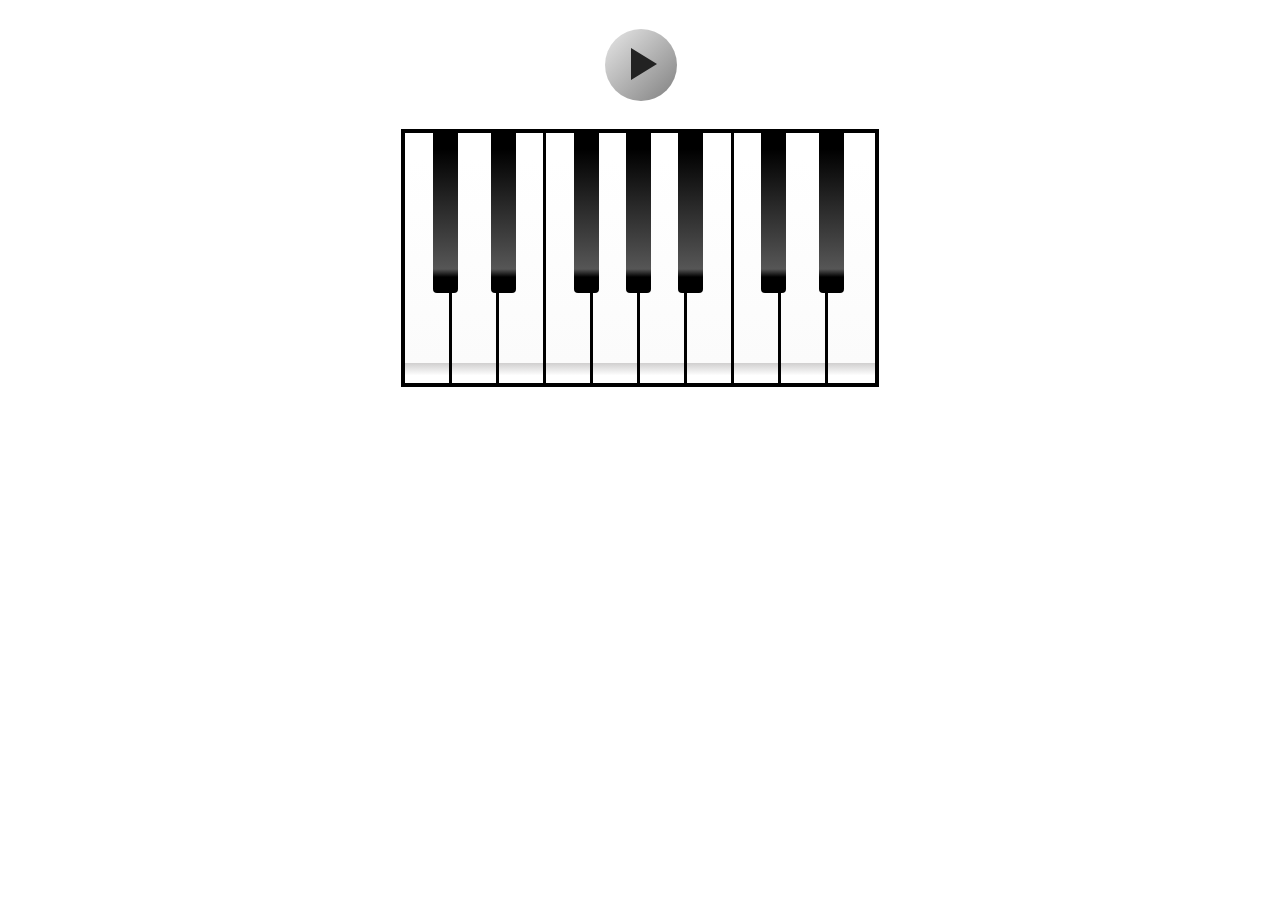
<file: src/index.html>
<!DOCTYPE html>
<html lang="en">
<head>
    <meta charset="UTF-8">
    <title>Piano</title>
    <link rel="stylesheet" href="styles.css">
</head>
<body>
    <div class="piano">
        <button class="play">&nbsp;</button>
        <div class="keyboard">
            <div data-key="KeyA" class="white-key key">&nbsp;</div>
            <div data-key="KeyW" class="black-key key">&nbsp;</div>
            <div data-key="KeyS" class="white-key key">&nbsp;</div>
            <div data-key="KeyE" class="black-key key">&nbsp;</div>
            <div data-key="KeyD" class="white-key key">&nbsp;</div>
            <div data-key="KeyF" class="white-key key">&nbsp;</div>
            <div data-key="KeyT" class="black-key key">&nbsp;</div>
            <div data-key="KeyG" class="white-key key">&nbsp;</div>
            <div data-key="KeyY" class="black-key key">&nbsp;</div>
            <div data-key="KeyH" class="white-key key">&nbsp;</div>
            <div data-key="KeyU" class="black-key key">&nbsp;</div>
            <div data-key="KeyJ" class="white-key key">&nbsp;</div>
            <div data-key="KeyK" class="white-key key">&nbsp;</div>
            <div data-key="KeyO" class="black-key key">&nbsp;</div>
            <div data-key="KeyL" class="white-key key">&nbsp;</div>
            <div data-key="KeyP" class="black-key key">&nbsp;</div>
            <div data-key="Semicolon" class="white-key key">&nbsp;</div>
        </div>
    </div>
<script src="main.js" type="text/javascript"></script>
<script src="piano.js" type="text/javascript"></script>
</body>
</html>
</file>
<file: src/styles.css>
*, body {
    padding: 0;
    margin: 0;
    box-sizing: border-box;
}

.piano {
    margin: 0 auto;
    display: flex;
    flex-direction: column;
    align-items: center;
}

.play {
    width: 69px;
    height: 69px;
    margin: 30px 0;
    border-radius: 50%;
    background-image: linear-gradient(to right bottom, #e8e8e8, grey);
    position: relative;
    transition: all .2s;
    cursor: pointer;
    user-select: none;
}

.play::after {
    content: "";
    position: absolute;
    top: -3px;
    left: -3px;
    width: 72px;
    height: 72px;
    background-image: linear-gradient(to right bottom, #e8e8e8, grey);
    border-radius: 50%;
}

.play::before {
    content: "";
    position: absolute;
    top: 16px;
    left: 23px;
    border-top: 16px solid transparent;
    border-bottom: 16px solid transparent;
    border-left: 26px solid #222;
    z-index: 1;
}

.play:hover {
    transform: translateY(-3px);
    box-shadow: 0 8px 16px rgba(0,0,0,.2);
}

.play:focus {
    outline: none;
    transform: translateY(-1px);
    box-shadow: 0 5px 10px rgba(0,0,0,.2);
}

.keyboard {
    width: 478px;
    height: 258px;
    border: 4px solid black;
    display: block;
    position: relative;
    margin: 0 auto;
    cursor: pointer;
}

.white-key {
    border-right: 3px solid black;
    width: 47px;
    height: 250px;
    float: left;
    background-image: linear-gradient(white 10%, rgb(251, 251, 251) 92%, rgb(208, 207, 207) 91%, white 97%);
    user-select: none;
}

.white-key:last-child {
    border: none;
}

.black-key {
    width: 25px;
    height: 160px;
    position: absolute;
    top: 0;
    z-index: 1;
    background-image: linear-gradient(black 10%, rgb(86, 86, 86) 85%, black 90%);
    user-select: none;
    border-radius: 0 0 4px 4px;
}

.black-key[data-key="KeyW"] {
    left: 28px;
}
.black-key[data-key="KeyE"] {
    left: 86px;
}
.black-key[data-key="KeyT"] {
    left: 169px;
}
.black-key[data-key="KeyY"] {
    left: 221px;
}
.black-key[data-key="KeyU"] {
     left: 273px;
}
.black-key[data-key="KeyO"] {
    left: 356px;
}
.black-key[data-key="KeyP"] {
    left: 414px;
}

.key-active {
    background-image: linear-gradient(rgb(194, 194, 194), rgb(128, 128, 128));;
}
</file>
